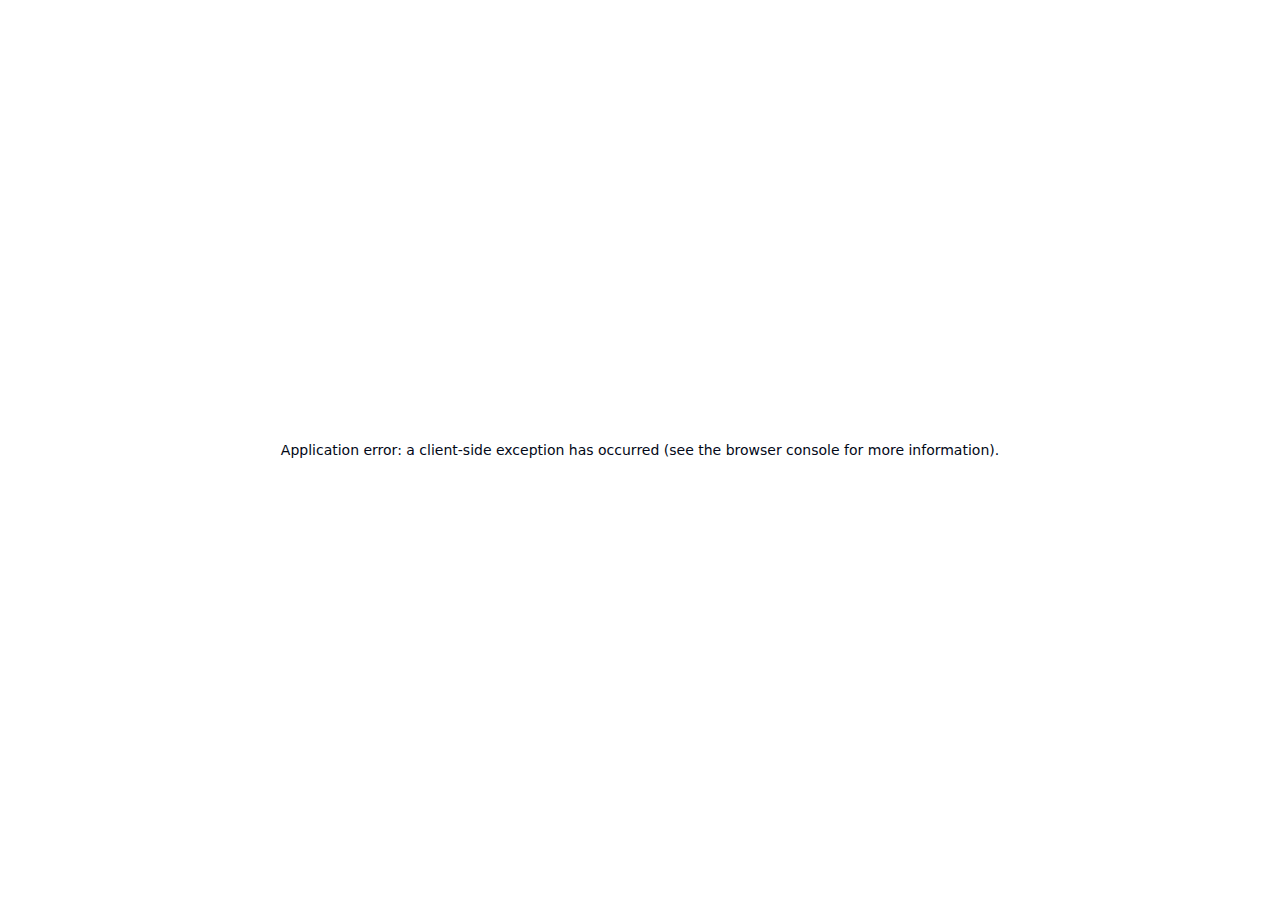
<file: token.html>
<!DOCTYPE html><html lang="en"><head><meta charSet="utf-8"/><meta name="viewport" content="width=1380, initial-scale=1"/><link rel="preload" href="/_next/static/media/a34f9d1faa5f3315-s.p.woff2" as="font" crossorigin="" type="font/woff2"/><link rel="stylesheet" href="/_next/static/css/13a476fe086eb824.css" data-precedence="next"/><link rel="preload" as="script" fetchPriority="low" href="/_next/static/chunks/webpack-5dfe38fbb5439672.js"/><script src="/_next/static/chunks/fd9d1056-77d1034b06970b38.js" async=""></script><script src="/_next/static/chunks/23-77cf9d209c198ffc.js" async=""></script><script src="/_next/static/chunks/main-app-c4cdd3b9b4ffb10d.js" async=""></script><script src="/_next/static/chunks/183-8772770c1b8ac49b.js" async=""></script><script src="/_next/static/chunks/306-77484e8f8f813fe6.js" async=""></script><script src="/_next/static/chunks/app/token/page-d071075770a12384.js" async=""></script><script src="/_next/static/chunks/607-acb31e550c03e0fe.js" async=""></script><script src="/_next/static/chunks/160-ce6eb6a6e2f43eff.js" async=""></script><script src="/_next/static/chunks/app/layout-6cb0ce1843739fb5.js" async=""></script><title>Meme Factory</title><meta name="description" content="Meme Tokens Factory"/><link rel="icon" href="/favicon.ico" type="image/x-icon" sizes="16x16"/><meta name="next-size-adjust"/><script src="/_next/static/chunks/polyfills-78c92fac7aa8fdd8.js" noModule=""></script></head><body class="__className_179fbf"><!--$!--><template data-dgst="BAILOUT_TO_CLIENT_SIDE_RENDERING"></template><!--/$--><div role="region" aria-label="Notifications (F8)" tabindex="-1" style="pointer-events:none"><ol tabindex="-1" class="fixed top-0 z-[100] flex max-h-screen w-full flex-col-reverse p-4 sm:bottom-0 sm:right-0 sm:top-auto sm:flex-col md:max-w-[420px]"></ol></div><script src="/_next/static/chunks/webpack-5dfe38fbb5439672.js" async=""></script><script>(self.__next_f=self.__next_f||[]).push([0]);self.__next_f.push([2,null])</script><script>self.__next_f.push([1,"1:HL[\"/_next/static/media/a34f9d1faa5f3315-s.p.woff2\",\"font\",{\"crossOrigin\":\"\",\"type\":\"font/woff2\"}]\n2:HL[\"/_next/static/css/13a476fe086eb824.css\",\"style\"]\n"])</script><script>self.__next_f.push([1,"3:I[95751,[],\"\"]\n5:I[66513,[],\"ClientPageRoot\"]\n6:I[60205,[\"183\",\"static/chunks/183-8772770c1b8ac49b.js\",\"306\",\"static/chunks/306-77484e8f8f813fe6.js\",\"612\",\"static/chunks/app/token/page-d071075770a12384.js\"],\"default\"]\n7:I[39275,[],\"\"]\n8:I[61343,[],\"\"]\n9:I[15021,[\"183\",\"static/chunks/183-8772770c1b8ac49b.js\",\"607\",\"static/chunks/607-acb31e550c03e0fe.js\",\"160\",\"static/chunks/160-ce6eb6a6e2f43eff.js\",\"185\",\"static/chunks/app/layout-6cb0ce1843739fb5.js\"],\"Providers\"]\na:I[41422,[\"183\",\"static/chunks/183-8772770c1b8ac49b.js\",\"607\",\"static/chunks/607-acb31e550c03e0fe.js\",\"160\",\"static/chunks/160-ce6eb6a6e2f43eff.js\",\"185\",\"static/chunks/app/layout-6cb0ce1843739fb5.js\"],\"Toaster\"]\nc:I[76130,[],\"\"]\nd:[]\n"])</script><script>self.__next_f.push([1,"0:[[[\"$\",\"link\",\"0\",{\"rel\":\"stylesheet\",\"href\":\"/_next/static/css/13a476fe086eb824.css\",\"precedence\":\"next\",\"crossOrigin\":\"$undefined\"}]],[\"$\",\"$L3\",null,{\"buildId\":\"jIkh-qGtOmmjvv5oDBYwr\",\"assetPrefix\":\"\",\"initialCanonicalUrl\":\"/token\",\"initialTree\":[\"\",{\"children\":[\"token\",{\"children\":[\"__PAGE__\",{}]}]},\"$undefined\",\"$undefined\",true],\"initialSeedData\":[\"\",{\"children\":[\"token\",{\"children\":[\"__PAGE__\",{},[[\"$L4\",[\"$\",\"$L5\",null,{\"props\":{\"params\":{},\"searchParams\":{}},\"Component\":\"$6\"}]],null],null]},[\"$\",\"$L7\",null,{\"parallelRouterKey\":\"children\",\"segmentPath\":[\"children\",\"token\",\"children\"],\"error\":\"$undefined\",\"errorStyles\":\"$undefined\",\"errorScripts\":\"$undefined\",\"template\":[\"$\",\"$L8\",null,{}],\"templateStyles\":\"$undefined\",\"templateScripts\":\"$undefined\",\"notFound\":\"$undefined\",\"notFoundStyles\":\"$undefined\",\"styles\":null}],null]},[[\"$\",\"html\",null,{\"lang\":\"en\",\"children\":[\"$\",\"body\",null,{\"className\":\"__className_179fbf\",\"children\":[[\"$\",\"$L9\",null,{\"children\":[\"$\",\"$L7\",null,{\"parallelRouterKey\":\"children\",\"segmentPath\":[\"children\"],\"error\":\"$undefined\",\"errorStyles\":\"$undefined\",\"errorScripts\":\"$undefined\",\"template\":[\"$\",\"$L8\",null,{}],\"templateStyles\":\"$undefined\",\"templateScripts\":\"$undefined\",\"notFound\":[[\"$\",\"title\",null,{\"children\":\"404: This page could not be found.\"}],[\"$\",\"div\",null,{\"style\":{\"fontFamily\":\"system-ui,\\\"Segoe UI\\\",Roboto,Helvetica,Arial,sans-serif,\\\"Apple Color Emoji\\\",\\\"Segoe UI Emoji\\\"\",\"height\":\"100vh\",\"textAlign\":\"center\",\"display\":\"flex\",\"flexDirection\":\"column\",\"alignItems\":\"center\",\"justifyContent\":\"center\"},\"children\":[\"$\",\"div\",null,{\"children\":[[\"$\",\"style\",null,{\"dangerouslySetInnerHTML\":{\"__html\":\"body{color:#000;background:#fff;margin:0}.next-error-h1{border-right:1px solid rgba(0,0,0,.3)}@media (prefers-color-scheme:dark){body{color:#fff;background:#000}.next-error-h1{border-right:1px solid rgba(255,255,255,.3)}}\"}}],[\"$\",\"h1\",null,{\"className\":\"next-error-h1\",\"style\":{\"display\":\"inline-block\",\"margin\":\"0 20px 0 0\",\"padding\":\"0 23px 0 0\",\"fontSize\":24,\"fontWeight\":500,\"verticalAlign\":\"top\",\"lineHeight\":\"49px\"},\"children\":\"404\"}],[\"$\",\"div\",null,{\"style\":{\"display\":\"inline-block\"},\"children\":[\"$\",\"h2\",null,{\"style\":{\"fontSize\":14,\"fontWeight\":400,\"lineHeight\":\"49px\",\"margin\":0},\"children\":\"This page could not be found.\"}]}]]}]}]],\"notFoundStyles\":[],\"styles\":null}]}],[\"$\",\"$La\",null,{}]]}]}],null],null],\"couldBeIntercepted\":false,\"initialHead\":[false,\"$Lb\"],\"globalErrorComponent\":\"$c\",\"missingSlots\":\"$Wd\"}]]\n"])</script><script>self.__next_f.push([1,"b:[[\"$\",\"meta\",\"0\",{\"name\":\"viewport\",\"content\":\"width=1380, initial-scale=1\"}],[\"$\",\"meta\",\"1\",{\"charSet\":\"utf-8\"}],[\"$\",\"title\",\"2\",{\"children\":\"Meme Factory\"}],[\"$\",\"meta\",\"3\",{\"name\":\"description\",\"content\":\"Meme Tokens Factory\"}],[\"$\",\"link\",\"4\",{\"rel\":\"icon\",\"href\":\"/favicon.ico\",\"type\":\"image/x-icon\",\"sizes\":\"16x16\"}],[\"$\",\"meta\",\"5\",{\"name\":\"next-size-adjust\"}]]\n4:null\n"])</script></body></html>
</file>
<file: _next/static/css/13a476fe086eb824.css>
@font-face{font-family:__Inter_179fbf;font-style:normal;font-weight:400;font-display:swap;src:url(/_next/static/media/55c55f0601d81cf3-s.woff2) format("woff2");unicode-range:u+0460-052f,u+1c80-1c8a,u+20b4,u+2de0-2dff,u+a640-a69f,u+fe2e-fe2f}@font-face{font-family:__Inter_179fbf;font-style:normal;font-weight:400;font-display:swap;src:url(/_next/static/media/26a46d62cd723877-s.woff2) format("woff2");unicode-range:u+0301,u+0400-045f,u+0490-0491,u+04b0-04b1,u+2116}@font-face{font-family:__Inter_179fbf;font-style:normal;font-weight:400;font-display:swap;src:url(/_next/static/media/97e0cb1ae144a2a9-s.woff2) format("woff2");unicode-range:u+1f??}@font-face{font-family:__Inter_179fbf;font-style:normal;font-weight:400;font-display:swap;src:url(/_next/static/media/581909926a08bbc8-s.woff2) format("woff2");unicode-range:u+0370-0377,u+037a-037f,u+0384-038a,u+038c,u+038e-03a1,u+03a3-03ff}@font-face{font-family:__Inter_179fbf;font-style:normal;font-weight:400;font-display:swap;src:url(/_next/static/media/df0a9ae256c0569c-s.woff2) format("woff2");unicode-range:u+0102-0103,u+0110-0111,u+0128-0129,u+0168-0169,u+01a0-01a1,u+01af-01b0,u+0300-0301,u+0303-0304,u+0308-0309,u+0323,u+0329,u+1ea0-1ef9,u+20ab}@font-face{font-family:__Inter_179fbf;font-style:normal;font-weight:400;font-display:swap;src:url(/_next/static/media/6d93bde91c0c2823-s.woff2) format("woff2");unicode-range:u+0100-02ba,u+02bd-02c5,u+02c7-02cc,u+02ce-02d7,u+02dd-02ff,u+0304,u+0308,u+0329,u+1d00-1dbf,u+1e00-1e9f,u+1ef2-1eff,u+2020,u+20a0-20ab,u+20ad-20c0,u+2113,u+2c60-2c7f,u+a720-a7ff}@font-face{font-family:__Inter_179fbf;font-style:normal;font-weight:400;font-display:swap;src:url(/_next/static/media/a34f9d1faa5f3315-s.p.woff2) format("woff2");unicode-range:u+00??,u+0131,u+0152-0153,u+02bb-02bc,u+02c6,u+02da,u+02dc,u+0304,u+0308,u+0329,u+2000-206f,u+20ac,u+2122,u+2191,u+2193,u+2212,u+2215,u+feff,u+fffd}@font-face{font-family:__Inter_179fbf;font-style:normal;font-weight:500;font-display:swap;src:url(/_next/static/media/55c55f0601d81cf3-s.woff2) format("woff2");unicode-range:u+0460-052f,u+1c80-1c8a,u+20b4,u+2de0-2dff,u+a640-a69f,u+fe2e-fe2f}@font-face{font-family:__Inter_179fbf;font-style:normal;font-weight:500;font-display:swap;src:url(/_next/static/media/26a46d62cd723877-s.woff2) format("woff2");unicode-range:u+0301,u+0400-045f,u+0490-0491,u+04b0-04b1,u+2116}@font-face{font-family:__Inter_179fbf;font-style:normal;font-weight:500;font-display:swap;src:url(/_next/static/media/97e0cb1ae144a2a9-s.woff2) format("woff2");unicode-range:u+1f??}@font-face{font-family:__Inter_179fbf;font-style:normal;font-weight:500;font-display:swap;src:url(/_next/static/media/581909926a08bbc8-s.woff2) format("woff2");unicode-range:u+0370-0377,u+037a-037f,u+0384-038a,u+038c,u+038e-03a1,u+03a3-03ff}@font-face{font-family:__Inter_179fbf;font-style:normal;font-weight:500;font-display:swap;src:url(/_next/static/media/df0a9ae256c0569c-s.woff2) format("woff2");unicode-range:u+0102-0103,u+0110-0111,u+0128-0129,u+0168-0169,u+01a0-01a1,u+01af-01b0,u+0300-0301,u+0303-0304,u+0308-0309,u+0323,u+0329,u+1ea0-1ef9,u+20ab}@font-face{font-family:__Inter_179fbf;font-style:normal;font-weight:500;font-display:swap;src:url(/_next/static/media/6d93bde91c0c2823-s.woff2) format("woff2");unicode-range:u+0100-02ba,u+02bd-02c5,u+02c7-02cc,u+02ce-02d7,u+02dd-02ff,u+0304,u+0308,u+0329,u+1d00-1dbf,u+1e00-1e9f,u+1ef2-1eff,u+2020,u+20a0-20ab,u+20ad-20c0,u+2113,u+2c60-2c7f,u+a720-a7ff}@font-face{font-family:__Inter_179fbf;font-style:normal;font-weight:500;font-display:swap;src:url(/_next/static/media/a34f9d1faa5f3315-s.p.woff2) format("woff2");unicode-range:u+00??,u+0131,u+0152-0153,u+02bb-02bc,u+02c6,u+02da,u+02dc,u+0304,u+0308,u+0329,u+2000-206f,u+20ac,u+2122,u+2191,u+2193,u+2212,u+2215,u+feff,u+fffd}@font-face{font-family:__Inter_179fbf;font-style:normal;font-weight:600;font-display:swap;src:url(/_next/static/media/55c55f0601d81cf3-s.woff2) format("woff2");unicode-range:u+0460-052f,u+1c80-1c8a,u+20b4,u+2de0-2dff,u+a640-a69f,u+fe2e-fe2f}@font-face{font-family:__Inter_179fbf;font-style:normal;font-weight:600;font-display:swap;src:url(/_next/static/media/26a46d62cd723877-s.woff2) format("woff2");unicode-range:u+0301,u+0400-045f,u+0490-0491,u+04b0-04b1,u+2116}@font-face{font-family:__Inter_179fbf;font-style:normal;font-weight:600;font-display:swap;src:url(/_next/static/media/97e0cb1ae144a2a9-s.woff2) format("woff2");unicode-range:u+1f??}@font-face{font-family:__Inter_179fbf;font-style:normal;font-weight:600;font-display:swap;src:url(/_next/static/media/581909926a08bbc8-s.woff2) format("woff2");unicode-range:u+0370-0377,u+037a-037f,u+0384-038a,u+038c,u+038e-03a1,u+03a3-03ff}@font-face{font-family:__Inter_179fbf;font-style:normal;font-weight:600;font-display:swap;src:url(/_next/static/media/df0a9ae256c0569c-s.woff2) format("woff2");unicode-range:u+0102-0103,u+0110-0111,u+0128-0129,u+0168-0169,u+01a0-01a1,u+01af-01b0,u+0300-0301,u+0303-0304,u+0308-0309,u+0323,u+0329,u+1ea0-1ef9,u+20ab}@font-face{font-family:__Inter_179fbf;font-style:normal;font-weight:600;font-display:swap;src:url(/_next/static/media/6d93bde91c0c2823-s.woff2) format("woff2");unicode-range:u+0100-02ba,u+02bd-02c5,u+02c7-02cc,u+02ce-02d7,u+02dd-02ff,u+0304,u+0308,u+0329,u+1d00-1dbf,u+1e00-1e9f,u+1ef2-1eff,u+2020,u+20a0-20ab,u+20ad-20c0,u+2113,u+2c60-2c7f,u+a720-a7ff}@font-face{font-family:__Inter_179fbf;font-style:normal;font-weight:600;font-display:swap;src:url(/_next/static/media/a34f9d1faa5f3315-s.p.woff2) format("woff2");unicode-range:u+00??,u+0131,u+0152-0153,u+02bb-02bc,u+02c6,u+02da,u+02dc,u+0304,u+0308,u+0329,u+2000-206f,u+20ac,u+2122,u+2191,u+2193,u+2212,u+2215,u+feff,u+fffd}@font-face{font-family:__Inter_179fbf;font-style:normal;font-weight:700;font-display:swap;src:url(/_next/static/media/55c55f0601d81cf3-s.woff2) format("woff2");unicode-range:u+0460-052f,u+1c80-1c8a,u+20b4,u+2de0-2dff,u+a640-a69f,u+fe2e-fe2f}@font-face{font-family:__Inter_179fbf;font-style:normal;font-weight:700;font-display:swap;src:url(/_next/static/media/26a46d62cd723877-s.woff2) format("woff2");unicode-range:u+0301,u+0400-045f,u+0490-0491,u+04b0-04b1,u+2116}@font-face{font-family:__Inter_179fbf;font-style:normal;font-weight:700;font-display:swap;src:url(/_next/static/media/97e0cb1ae144a2a9-s.woff2) format("woff2");unicode-range:u+1f??}@font-face{font-family:__Inter_179fbf;font-style:normal;font-weight:700;font-display:swap;src:url(/_next/static/media/581909926a08bbc8-s.woff2) format("woff2");unicode-range:u+0370-0377,u+037a-037f,u+0384-038a,u+038c,u+038e-03a1,u+03a3-03ff}@font-face{font-family:__Inter_179fbf;font-style:normal;font-weight:700;font-display:swap;src:url(/_next/static/media/df0a9ae256c0569c-s.woff2) format("woff2");unicode-range:u+0102-0103,u+0110-0111,u+0128-0129,u+0168-0169,u+01a0-01a1,u+01af-01b0,u+0300-0301,u+0303-0304,u+0308-0309,u+0323,u+0329,u+1ea0-1ef9,u+20ab}@font-face{font-family:__Inter_179fbf;font-style:normal;font-weight:700;font-display:swap;src:url(/_next/static/media/6d93bde91c0c2823-s.woff2) format("woff2");unicode-range:u+0100-02ba,u+02bd-02c5,u+02c7-02cc,u+02ce-02d7,u+02dd-02ff,u+0304,u+0308,u+0329,u+1d00-1dbf,u+1e00-1e9f,u+1ef2-1eff,u+2020,u+20a0-20ab,u+20ad-20c0,u+2113,u+2c60-2c7f,u+a720-a7ff}@font-face{font-family:__Inter_179fbf;font-style:normal;font-weight:700;font-display:swap;src:url(/_next/static/media/a34f9d1faa5f3315-s.p.woff2) format("woff2");unicode-range:u+00??,u+0131,u+0152-0153,u+02bb-02bc,u+02c6,u+02da,u+02dc,u+0304,u+0308,u+0329,u+2000-206f,u+20ac,u+2122,u+2191,u+2193,u+2212,u+2215,u+feff,u+fffd}@font-face{font-family:__Inter_Fallback_179fbf;src:local("Arial");ascent-override:90.49%;descent-override:22.56%;line-gap-override:0.00%;size-adjust:107.06%}.__className_179fbf{font-family:__Inter_179fbf,__Inter_Fallback_179fbf;font-style:normal}

/*
! tailwindcss v3.4.10 | MIT License | https://tailwindcss.com
*/*,:after,:before{box-sizing:border-box;border:0 solid #e5e7eb}:after,:before{--tw-content:""}:host,html{line-height:1.5;-webkit-text-size-adjust:100%;-moz-tab-size:4;tab-size:4;font-family:ui-sans-serif,system-ui,sans-serif,Apple Color Emoji,Segoe UI Emoji,Segoe UI Symbol,Noto Color Emoji;font-feature-settings:normal;font-variation-settings:normal;-webkit-tap-highlight-color:transparent}body{margin:0;line-height:inherit}hr{height:0;color:inherit;border-top-width:1px}abbr:where([title]){text-decoration:underline dotted}h1,h2,h3,h4,h5,h6{font-size:inherit;font-weight:inherit}a{color:inherit;text-decoration:inherit}b,strong{font-weight:bolder}code,kbd,pre,samp{font-family:ui-monospace,SFMono-Regular,Menlo,Monaco,Consolas,Liberation Mono,Courier New,monospace;font-feature-settings:normal;font-variation-settings:normal;font-size:1em}small{font-size:80%}sub,sup{font-size:75%;line-height:0;position:relative;vertical-align:baseline}sub{bottom:-.25em}sup{top:-.5em}table{text-indent:0;border-color:inherit;border-collapse:collapse}button,input,optgroup,select,textarea{font-family:inherit;font-feature-settings:inherit;font-variation-settings:inherit;font-size:100%;font-weight:inherit;line-height:inherit;letter-spacing:inherit;color:inherit;margin:0;padding:0}button,select{text-transform:none}button,input:where([type=button]),input:where([type=reset]),input:where([type=submit]){-webkit-appearance:button;background-color:transparent;background-image:none}:-moz-focusring{outline:auto}:-moz-ui-invalid{box-shadow:none}progress{vertical-align:baseline}::-webkit-inner-spin-button,::-webkit-outer-spin-button{height:auto}[type=search]{-webkit-appearance:textfield;outline-offset:-2px}::-webkit-search-decoration{-webkit-appearance:none}::-webkit-file-upload-button{-webkit-appearance:button;font:inherit}summary{display:list-item}blockquote,dd,dl,figure,h1,h2,h3,h4,h5,h6,hr,p,pre{margin:0}fieldset{margin:0}fieldset,legend{padding:0}menu,ol,ul{list-style:none;margin:0;padding:0}dialog{padding:0}textarea{resize:vertical}input::placeholder,textarea::placeholder{opacity:1;color:#9ca3af}[role=button],button{cursor:pointer}:disabled{cursor:default}audio,canvas,embed,iframe,img,object,svg,video{display:block;vertical-align:middle}img,video{max-width:100%;height:auto}[hidden]{display:none}:root{--background:0 0% 100%;--foreground:222.2 84% 4.9%;--card:0 0% 100%;--card-foreground:222.2 84% 4.9%;--popover:0 0% 100%;--popover-foreground:222.2 84% 4.9%;--primary:222.2 47.4% 11.2%;--primary-foreground:210 40% 98%;--secondary:210 40% 96.1%;--secondary-foreground:222.2 47.4% 11.2%;--muted:210 40% 96.1%;--muted-foreground:215.4 16.3% 46.9%;--accent:210 40% 96.1%;--accent-foreground:222.2 47.4% 11.2%;--destructive:0 84.2% 60.2%;--destructive-foreground:210 40% 98%;--border:214.3 31.8% 91.4%;--input:214.3 31.8% 91.4%;--ring:222.2 84% 4.9%;--radius:0.5rem}*{border-color:hsl(var(--border))}body{background-color:hsl(var(--background));color:hsl(var(--foreground))}*,:after,:before{--tw-border-spacing-x:0;--tw-border-spacing-y:0;--tw-translate-x:0;--tw-translate-y:0;--tw-rotate:0;--tw-skew-x:0;--tw-skew-y:0;--tw-scale-x:1;--tw-scale-y:1;--tw-pan-x: ;--tw-pan-y: ;--tw-pinch-zoom: ;--tw-scroll-snap-strictness:proximity;--tw-gradient-from-position: ;--tw-gradient-via-position: ;--tw-gradient-to-position: ;--tw-ordinal: ;--tw-slashed-zero: ;--tw-numeric-figure: ;--tw-numeric-spacing: ;--tw-numeric-fraction: ;--tw-ring-inset: ;--tw-ring-offset-width:0px;--tw-ring-offset-color:#fff;--tw-ring-color:rgba(59,130,246,.5);--tw-ring-offset-shadow:0 0 #0000;--tw-ring-shadow:0 0 #0000;--tw-shadow:0 0 #0000;--tw-shadow-colored:0 0 #0000;--tw-blur: ;--tw-brightness: ;--tw-contrast: ;--tw-grayscale: ;--tw-hue-rotate: ;--tw-invert: ;--tw-saturate: ;--tw-sepia: ;--tw-drop-shadow: ;--tw-backdrop-blur: ;--tw-backdrop-brightness: ;--tw-backdrop-contrast: ;--tw-backdrop-grayscale: ;--tw-backdrop-hue-rotate: ;--tw-backdrop-invert: ;--tw-backdrop-opacity: ;--tw-backdrop-saturate: ;--tw-backdrop-sepia: ;--tw-contain-size: ;--tw-contain-layout: ;--tw-contain-paint: ;--tw-contain-style: }::backdrop{--tw-border-spacing-x:0;--tw-border-spacing-y:0;--tw-translate-x:0;--tw-translate-y:0;--tw-rotate:0;--tw-skew-x:0;--tw-skew-y:0;--tw-scale-x:1;--tw-scale-y:1;--tw-pan-x: ;--tw-pan-y: ;--tw-pinch-zoom: ;--tw-scroll-snap-strictness:proximity;--tw-gradient-from-position: ;--tw-gradient-via-position: ;--tw-gradient-to-position: ;--tw-ordinal: ;--tw-slashed-zero: ;--tw-numeric-figure: ;--tw-numeric-spacing: ;--tw-numeric-fraction: ;--tw-ring-inset: ;--tw-ring-offset-width:0px;--tw-ring-offset-color:#fff;--tw-ring-color:rgba(59,130,246,.5);--tw-ring-offset-shadow:0 0 #0000;--tw-ring-shadow:0 0 #0000;--tw-shadow:0 0 #0000;--tw-shadow-colored:0 0 #0000;--tw-blur: ;--tw-brightness: ;--tw-contrast: ;--tw-grayscale: ;--tw-hue-rotate: ;--tw-invert: ;--tw-saturate: ;--tw-sepia: ;--tw-drop-shadow: ;--tw-backdrop-blur: ;--tw-backdrop-brightness: ;--tw-backdrop-contrast: ;--tw-backdrop-grayscale: ;--tw-backdrop-hue-rotate: ;--tw-backdrop-invert: ;--tw-backdrop-opacity: ;--tw-backdrop-saturate: ;--tw-backdrop-sepia: ;--tw-contain-size: ;--tw-contain-layout: ;--tw-contain-paint: ;--tw-contain-style: }.pointer-events-auto{pointer-events:auto}.fixed{position:fixed}.absolute{position:absolute}.relative{position:relative}.bottom-\[8px\]{bottom:8px}.left-2{left:.5rem}.left-\[14px\]{left:14px}.left-\[8px\]{left:8px}.right-2{right:.5rem}.right-\[8px\]{right:8px}.top-0{top:0}.top-1\/2{top:50%}.top-2{top:.5rem}.top-\[8px\]{top:8px}.z-50{z-index:50}.z-\[100\]{z-index:100}.col-span-1{grid-column:span 1/span 1}.col-span-2{grid-column:span 2/span 2}.-mx-1{margin-left:-.25rem;margin-right:-.25rem}.mx-auto{margin-left:auto;margin-right:auto}.my-1{margin-top:.25rem;margin-bottom:.25rem}.my-4{margin-top:1rem;margin-bottom:1rem}.my-\[24px\]{margin-top:24px;margin-bottom:24px}.mb-10{margin-bottom:2.5rem}.mb-2{margin-bottom:.5rem}.mb-4{margin-bottom:1rem}.mb-8{margin-bottom:2rem}.mb-\[12px\]{margin-bottom:12px}.mb-\[24px\]{margin-bottom:24px}.ml-2{margin-left:.5rem}.ml-\[12px\]{margin-left:12px}.ml-\[16px\]{margin-left:16px}.ml-\[36px\]{margin-left:36px}.ml-\[4px\]{margin-left:4px}.ml-\[8px\]{margin-left:8px}.ml-auto{margin-left:auto}.mr-\[4px\]{margin-right:4px}.mt-10{margin-top:2.5rem}.mt-4{margin-top:1rem}.mt-8{margin-top:2rem}.mt-\[128px\]{margin-top:128px}.mt-\[16px\]{margin-top:16px}.mt-\[24px\]{margin-top:24px}.mt-\[32px\]{margin-top:32px}.mt-\[37px\]{margin-top:37px}.mt-\[4px\]{margin-top:4px}.mt-\[6px\]{margin-top:6px}.mt-\[80px\]{margin-top:80px}.mt-\[8px\]{margin-top:8px}.mt-\[96px\]{margin-top:96px}.block{display:block}.inline{display:inline}.flex{display:flex}.inline-flex{display:inline-flex}.table{display:table}.grid{display:grid}.hidden{display:none}.aspect-square{aspect-ratio:1/1}.h-10{height:2.5rem}.h-11{height:2.75rem}.h-2\.5{height:.625rem}.h-3\.5{height:.875rem}.h-4{height:1rem}.h-8{height:2rem}.h-9{height:2.25rem}.h-\[16px\]{height:16px}.h-\[1px\]{height:1px}.h-\[200px\]{height:200px}.h-\[24px\]{height:24px}.h-\[311px\]{height:311px}.h-\[32px\]{height:32px}.h-\[40px\]{height:40px}.h-\[42px\]{height:42px}.h-\[48px\]{height:48px}.h-\[606px\]{height:606px}.h-\[72px\]{height:72px}.h-\[var\(--radix-select-trigger-height\)\]{height:var(--radix-select-trigger-height)}.h-full{height:100%}.h-px{height:1px}.max-h-96{max-height:24rem}.max-h-screen{max-height:100vh}.min-h-\[76px\]{min-height:76px}.min-h-\[80px\]{min-height:80px}.w-10{width:2.5rem}.w-2\.5{width:.625rem}.w-3\.5{width:.875rem}.w-4{width:1rem}.w-\[112px\]{width:112px}.w-\[16px\]{width:16px}.w-\[191px\]{width:191px}.w-\[204px\]{width:204px}.w-\[24px\]{width:24px}.w-\[290px\]{width:290px}.w-\[354px\]{width:354px}.w-\[400px\]{width:400px}.w-\[40px\]{width:40px}.w-\[61\%\]{width:61%}.w-\[62px\]{width:62px}.w-\[632px\]{width:632px}.w-\[70\%\]{width:70%}.w-\[74\%\]{width:74%}.w-\[92px\]{width:92px}.w-full{width:100%}.min-w-\[240px\]{min-width:240px}.min-w-\[26\%\]{min-width:26%}.min-w-\[8rem\]{min-width:8rem}.min-w-\[var\(--radix-select-trigger-width\)\]{min-width:var(--radix-select-trigger-width)}.max-w-2xl{max-width:42rem}.max-w-\[268px\]{max-width:268px}.max-w-\[400px\]{max-width:400px}.max-w-\[500px\]{max-width:500px}.max-w-\[564px\]{max-width:564px}.max-w-\[830px\]{max-width:830px}.flex-1{flex:1 1 0%}.shrink-0{flex-shrink:0}.caption-bottom{caption-side:bottom}.-translate-y-1\/2{--tw-translate-y:-50%}.-translate-y-1\/2,.transform{transform:translate(var(--tw-translate-x),var(--tw-translate-y)) rotate(var(--tw-rotate)) skewX(var(--tw-skew-x)) skewY(var(--tw-skew-y)) scaleX(var(--tw-scale-x)) scaleY(var(--tw-scale-y))}@keyframes pulse{50%{opacity:.5}}.animate-pulse{animation:pulse 2s cubic-bezier(.4,0,.6,1) infinite}.cursor-default{cursor:default}.cursor-pointer{cursor:pointer}.select-none{user-select:none}.resize-none{resize:none}.appearance-none{appearance:none}.grid-cols-2{grid-template-columns:repeat(2,minmax(0,1fr))}.grid-cols-6{grid-template-columns:repeat(6,minmax(0,1fr))}.flex-row{flex-direction:row}.flex-col{flex-direction:column}.flex-col-reverse{flex-direction:column-reverse}.place-items-center{place-items:center}.items-start{align-items:flex-start}.items-end{align-items:flex-end}.items-center{align-items:center}.justify-start{justify-content:flex-start}.justify-center{justify-content:center}.justify-between{justify-content:space-between}.gap-1{gap:.25rem}.gap-2{gap:.5rem}.gap-4{gap:1rem}.gap-\[10px\]{gap:10px}.gap-\[12px\]{gap:12px}.gap-\[16px\]{gap:16px}.gap-\[24px\]{gap:24px}.gap-\[32px\]{gap:32px}.gap-\[40px\]{gap:40px}.gap-\[48px\]{gap:48px}.gap-\[8px\]{gap:8px}.space-x-2>:not([hidden])~:not([hidden]){--tw-space-x-reverse:0;margin-right:calc(.5rem * var(--tw-space-x-reverse));margin-left:calc(.5rem * calc(1 - var(--tw-space-x-reverse)))}.space-x-4>:not([hidden])~:not([hidden]){--tw-space-x-reverse:0;margin-right:calc(1rem * var(--tw-space-x-reverse));margin-left:calc(1rem * calc(1 - var(--tw-space-x-reverse)))}.space-x-\[64px\]>:not([hidden])~:not([hidden]){--tw-space-x-reverse:0;margin-right:calc(64px * var(--tw-space-x-reverse));margin-left:calc(64px * calc(1 - var(--tw-space-x-reverse)))}.space-y-4>:not([hidden])~:not([hidden]){--tw-space-y-reverse:0;margin-top:calc(1rem * calc(1 - var(--tw-space-y-reverse)));margin-bottom:calc(1rem * var(--tw-space-y-reverse))}.overflow-auto{overflow:auto}.overflow-hidden{overflow:hidden}.whitespace-nowrap{white-space:nowrap}.rounded-\[4px\]{border-radius:4px}.rounded-\[6px\]{border-radius:6px}.rounded-\[7\.5px\]{border-radius:7.5px}.rounded-\[8px\]{border-radius:8px}.rounded-full{border-radius:9999px}.rounded-lg{border-radius:var(--radius)}.rounded-md{border-radius:calc(var(--radius) - 2px)}.rounded-sm{border-radius:calc(var(--radius) - 4px)}.border{border-width:1px}.border-b{border-bottom-width:1px}.border-t{border-top-width:1px}.border-none{border-style:none}.border-\[\#CBD5E1\]{--tw-border-opacity:1;border-color:rgb(203 213 225/var(--tw-border-opacity))}.border-c_orange500{--tw-border-opacity:1;border-color:rgb(249 115 22/var(--tw-border-opacity))}.border-c_sky600{--tw-border-opacity:1;border-color:rgb(2 132 199/var(--tw-border-opacity))}.border-destructive{border-color:hsl(var(--destructive))}.border-input{border-color:hsl(var(--input))}.border-primary{border-color:hsl(var(--primary))}.border-transparent{border-color:transparent}.bg-\[\#BAE6FD\]{--tw-bg-opacity:1;background-color:rgb(186 230 253/var(--tw-bg-opacity))}.bg-\[\#CBD5E1\]{--tw-bg-opacity:1;background-color:rgb(203 213 225/var(--tw-bg-opacity))}.bg-\[\#E2E8F0\]{--tw-bg-opacity:1;background-color:rgb(226 232 240/var(--tw-bg-opacity))}.bg-\[\#F1F5F9\]{--tw-bg-opacity:1;background-color:rgb(241 245 249/var(--tw-bg-opacity))}.bg-\[\#FFFBEB\]{--tw-bg-opacity:1;background-color:rgb(255 251 235/var(--tw-bg-opacity))}.bg-background{background-color:hsl(var(--background))}.bg-black{--tw-bg-opacity:1;background-color:rgb(0 0 0/var(--tw-bg-opacity))}.bg-c_blue500{--tw-bg-opacity:1;background-color:rgb(59 130 246/var(--tw-bg-opacity))}.bg-c_orange500{--tw-bg-opacity:1;background-color:rgb(249 115 22/var(--tw-bg-opacity))}.bg-c_slate900{--tw-bg-opacity:1;background-color:rgb(15 23 42/var(--tw-bg-opacity))}.bg-card{background-color:hsl(var(--card))}.bg-destructive{background-color:hsl(var(--destructive))}.bg-gray-200{--tw-bg-opacity:1;background-color:rgb(229 231 235/var(--tw-bg-opacity))}.bg-muted{background-color:hsl(var(--muted))}.bg-muted\/50{background-color:hsl(var(--muted)/.5)}.bg-popover{background-color:hsl(var(--popover))}.bg-primary{background-color:hsl(var(--primary))}.bg-secondary{background-color:hsl(var(--secondary))}.bg-transparent{background-color:transparent}.bg-white{--tw-bg-opacity:1;background-color:rgb(255 255 255/var(--tw-bg-opacity))}.fill-black{fill:#000}.fill-current{fill:currentColor}.object-cover{object-fit:cover}.p-0{padding:0}.p-1{padding:.25rem}.p-4{padding:1rem}.p-5{padding:1.25rem}.p-6{padding:1.5rem}.p-\[5px\]{padding:5px}.p-\[6px\]{padding:6px}.px-2\.5{padding-left:.625rem;padding-right:.625rem}.px-3{padding-left:.75rem;padding-right:.75rem}.px-4{padding-left:1rem;padding-right:1rem}.px-5{padding-left:1.25rem;padding-right:1.25rem}.px-6{padding-left:1.5rem;padding-right:1.5rem}.px-8{padding-left:2rem;padding-right:2rem}.px-\[12px\]{padding-left:12px;padding-right:12px}.px-\[13px\]{padding-left:13px;padding-right:13px}.px-\[15px\]{padding-left:15px;padding-right:15px}.px-\[16px\]{padding-left:16px;padding-right:16px}.px-\[32px\]{padding-left:32px;padding-right:32px}.px-\[57px\]{padding-left:57px;padding-right:57px}.px-\[8px\]{padding-left:8px;padding-right:8px}.py-1{padding-top:.25rem;padding-bottom:.25rem}.py-1\.5{padding-top:.375rem;padding-bottom:.375rem}.py-10{padding-top:2.5rem;padding-bottom:2.5rem}.py-16{padding-top:4rem;padding-bottom:4rem}.py-2{padding-top:.5rem;padding-bottom:.5rem}.py-\[10px\]{padding-top:10px;padding-bottom:10px}.py-\[20px\]{padding-top:20px;padding-bottom:20px}.py-\[32px\]{padding-top:32px;padding-bottom:32px}.py-\[48px\]{padding-top:48px;padding-bottom:48px}.py-\[6px\]{padding-top:6px;padding-bottom:6px}.py-\[80px\]{padding-top:80px;padding-bottom:80px}.py-\[8px\]{padding-top:8px;padding-bottom:8px}.pb-4{padding-bottom:1rem}.pb-\[40px\]{padding-bottom:40px}.pl-8{padding-left:2rem}.pl-\[12px\]{padding-left:12px}.pl-\[44px\]{padding-left:44px}.pl-\[8px\]{padding-left:8px}.pr-2{padding-right:.5rem}.pr-8{padding-right:2rem}.pr-\[65px\]{padding-right:65px}.pr-\[8px\]{padding-right:8px}.pt-0{padding-top:0}.pt-10{padding-top:2.5rem}.pt-\[20\%\]{padding-top:20%}.pt-\[24px\]{padding-top:24px}.pt-\[80px\]{padding-top:80px}.pt-\[8px\]{padding-top:8px}.text-left{text-align:left}.text-center{text-align:center}.text-right{text-align:right}.align-middle{vertical-align:middle}.font-mono{font-family:ui-monospace,SFMono-Regular,Menlo,Monaco,Consolas,Liberation Mono,Courier New,monospace}.text-2xl{font-size:1.5rem;line-height:2rem}.text-\[14px\]{font-size:14px}.text-\[15px\]{font-size:15px}.text-\[16px\]{font-size:16px}.text-\[20px\]{font-size:20px}.text-\[24px\]{font-size:24px}.text-\[30px\]{font-size:30px}.text-\[48px\]{font-size:48px}.text-\[56px\]{font-size:56px}.text-base{font-size:1rem;line-height:1.5rem}.text-sm{font-size:.875rem;line-height:1.25rem}.text-xl{font-size:1.25rem;line-height:1.75rem}.text-xs{font-size:.75rem;line-height:1rem}.font-bold{font-weight:700}.font-medium{font-weight:500}.font-normal{font-weight:400}.font-semibold{font-weight:600}.uppercase{text-transform:uppercase}.capitalize{text-transform:capitalize}.leading-\[24px\]{line-height:24px}.leading-\[64px\]{line-height:64px}.leading-none{line-height:1}.tracking-\[-0\.005em\]{letter-spacing:-.005em}.tracking-\[-0\.012em\]{letter-spacing:-.012em}.tracking-\[-0\.25\]{letter-spacing:-.25}.tracking-\[-0\.25px\]{letter-spacing:-.25px}.tracking-\[-0\.6\%\]{letter-spacing:-.6%}.tracking-\[-0\.75\%\]{letter-spacing:-.75%}.tracking-tight{letter-spacing:-.025em}.text-\[\#22C55E\]{--tw-text-opacity:1;color:rgb(34 197 94/var(--tw-text-opacity))}.text-\[\#334155\]{--tw-text-opacity:1;color:rgb(51 65 85/var(--tw-text-opacity))}.text-black{--tw-text-opacity:1;color:rgb(0 0 0/var(--tw-text-opacity))}.text-c_orange500{--tw-text-opacity:1;color:rgb(249 115 22/var(--tw-text-opacity))}.text-c_sky500{--tw-text-opacity:1;color:rgb(14 165 233/var(--tw-text-opacity))}.text-c_sky600{--tw-text-opacity:1;color:rgb(2 132 199/var(--tw-text-opacity))}.text-c_slate500{--tw-text-opacity:1;color:rgb(100 116 139/var(--tw-text-opacity))}.text-c_slate900{--tw-text-opacity:1;color:rgb(15 23 42/var(--tw-text-opacity))}.text-card-foreground{color:hsl(var(--card-foreground))}.text-current{color:currentColor}.text-destructive{color:hsl(var(--destructive))}.text-destructive-foreground{color:hsl(var(--destructive-foreground))}.text-foreground{color:hsl(var(--foreground))}.text-foreground\/50{color:hsl(var(--foreground)/.5)}.text-gray-500{--tw-text-opacity:1;color:rgb(107 114 128/var(--tw-text-opacity))}.text-green-500{--tw-text-opacity:1;color:rgb(34 197 94/var(--tw-text-opacity))}.text-muted-foreground{color:hsl(var(--muted-foreground))}.text-popover-foreground{color:hsl(var(--popover-foreground))}.text-primary{color:hsl(var(--primary))}.text-primary-foreground{color:hsl(var(--primary-foreground))}.text-red-500{--tw-text-opacity:1;color:rgb(239 68 68/var(--tw-text-opacity))}.text-secondary{color:hsl(var(--secondary))}.text-secondary-foreground{color:hsl(var(--secondary-foreground))}.text-white{--tw-text-opacity:1;color:rgb(255 255 255/var(--tw-text-opacity))}.underline{text-decoration-line:underline}.underline-offset-2{text-underline-offset:2px}.underline-offset-4{text-underline-offset:4px}.opacity-0{opacity:0}.opacity-40{opacity:.4}.opacity-50{opacity:.5}.opacity-90{opacity:.9}.shadow-\[hsl\(206_22\%_7\%_\/_35\%\)_0px_10px_38px_-10px\2c _hsl\(206_22\%_7\%_\/_20\%\)_0px_10px_20px_-15px\]{--tw-shadow:rgba(14,18,22,.35) 0px 10px 38px -10px,rgba(14,18,22,.2) 0px 10px 20px -15px;--tw-shadow-colored:0px 10px 38px -10px var(--tw-shadow-color),0px 10px 20px -15px var(--tw-shadow-color);box-shadow:var(--tw-ring-offset-shadow,0 0 #0000),var(--tw-ring-shadow,0 0 #0000),var(--tw-shadow)}.shadow-lg{--tw-shadow:0 10px 15px -3px rgba(0,0,0,.1),0 4px 6px -4px rgba(0,0,0,.1);--tw-shadow-colored:0 10px 15px -3px var(--tw-shadow-color),0 4px 6px -4px var(--tw-shadow-color)}.shadow-lg,.shadow-md{box-shadow:var(--tw-ring-offset-shadow,0 0 #0000),var(--tw-ring-shadow,0 0 #0000),var(--tw-shadow)}.shadow-md{--tw-shadow:0 4px 6px -1px rgba(0,0,0,.1),0 2px 4px -2px rgba(0,0,0,.1);--tw-shadow-colored:0 4px 6px -1px var(--tw-shadow-color),0 2px 4px -2px var(--tw-shadow-color)}.shadow-none{--tw-shadow:0 0 #0000;--tw-shadow-colored:0 0 #0000}.shadow-none,.shadow-sm{box-shadow:var(--tw-ring-offset-shadow,0 0 #0000),var(--tw-ring-shadow,0 0 #0000),var(--tw-shadow)}.shadow-sm{--tw-shadow:0 1px 2px 0 rgba(0,0,0,.05);--tw-shadow-colored:0 1px 2px 0 var(--tw-shadow-color)}.outline-none{outline:2px solid transparent;outline-offset:2px}.outline{outline-style:solid}.ring-offset-background{--tw-ring-offset-color:hsl(var(--background))}.filter{filter:var(--tw-blur) var(--tw-brightness) var(--tw-contrast) var(--tw-grayscale) var(--tw-hue-rotate) var(--tw-invert) var(--tw-saturate) var(--tw-sepia) var(--tw-drop-shadow)}.transition-all{transition-property:all;transition-timing-function:cubic-bezier(.4,0,.2,1);transition-duration:.15s}.transition-colors{transition-property:color,background-color,border-color,text-decoration-color,fill,stroke;transition-timing-function:cubic-bezier(.4,0,.2,1);transition-duration:.15s}.transition-opacity{transition-property:opacity;transition-timing-function:cubic-bezier(.4,0,.2,1);transition-duration:.15s}.duration-300{transition-duration:.3s}.will-change-\[transform\2c opacity\]{will-change:transform,opacity}@keyframes enter{0%{opacity:var(--tw-enter-opacity,1);transform:translate3d(var(--tw-enter-translate-x,0),var(--tw-enter-translate-y,0),0) scale3d(var(--tw-enter-scale,1),var(--tw-enter-scale,1),var(--tw-enter-scale,1)) rotate(var(--tw-enter-rotate,0))}}@keyframes exit{to{opacity:var(--tw-exit-opacity,1);transform:translate3d(var(--tw-exit-translate-x,0),var(--tw-exit-translate-y,0),0) scale3d(var(--tw-exit-scale,1),var(--tw-exit-scale,1),var(--tw-exit-scale,1)) rotate(var(--tw-exit-rotate,0))}}.duration-300{animation-duration:.3s}.t_h3{font-size:24px;line-height:32px;letter-spacing:-.006em}.t_h3,.t_h4{font-weight:600}.t_h4{font-size:20px;line-height:28px;letter-spacing:-.005em}.t_small{font-weight:500;font-size:14px;line-height:14px}.t_subtle{line-height:20px}.t_body,.t_subtle{font-weight:400;font-size:14px}.t_body{line-height:24px}.t_p-ui{font-weight:400}.t_body-bold,.t_p-ui{font-size:16px;line-height:24px}.t_body-bold{font-weight:700}.t_detail{font-weight:500;font-size:12px;line-height:20px}.file\:border-0::file-selector-button{border-width:0}.file\:bg-transparent::file-selector-button{background-color:transparent}.file\:text-sm::file-selector-button{font-size:.875rem;line-height:1.25rem}.file\:font-medium::file-selector-button{font-weight:500}.placeholder\:text-\[16px\]::placeholder{font-size:16px}.placeholder\:text-\[\#94A3B8\]::placeholder{--tw-text-opacity:1;color:rgb(148 163 184/var(--tw-text-opacity))}.placeholder\:text-muted-foreground::placeholder{color:hsl(var(--muted-foreground))}.after\:absolute:after{content:var(--tw-content);position:absolute}.after\:left-1\/2:after{content:var(--tw-content);left:50%}.after\:top-1\/2:after{content:var(--tw-content);top:50%}.after\:h-2:after{content:var(--tw-content);height:.5rem}.after\:w-2:after{content:var(--tw-content);width:.5rem}.after\:-translate-x-1\/2:after{--tw-translate-x:-50%}.after\:-translate-x-1\/2:after,.after\:-translate-y-1\/2:after{content:var(--tw-content);transform:translate(var(--tw-translate-x),var(--tw-translate-y)) rotate(var(--tw-rotate)) skewX(var(--tw-skew-x)) skewY(var(--tw-skew-y)) scaleX(var(--tw-scale-x)) scaleY(var(--tw-scale-y))}.after\:-translate-y-1\/2:after{--tw-translate-y:-50%}.after\:rounded-full:after{content:var(--tw-content);border-radius:9999px}.after\:bg-white:after{content:var(--tw-content);--tw-bg-opacity:1;background-color:rgb(255 255 255/var(--tw-bg-opacity))}.after\:opacity-0:after{content:var(--tw-content);opacity:0}.after\:content-\[\'\'\]:after{--tw-content:"";content:var(--tw-content)}.checked\:border-transparent:checked{border-color:transparent}.checked\:bg-primary:checked{background-color:hsl(var(--primary))}.checked\:after\:opacity-100:checked:after{content:var(--tw-content);opacity:1}.hover\:border-c_orange500:hover{--tw-border-opacity:1;border-color:rgb(249 115 22/var(--tw-border-opacity))}.hover\:border-c_slate900:hover{--tw-border-opacity:1;border-color:rgb(15 23 42/var(--tw-border-opacity))}.hover\:border-white:hover{--tw-border-opacity:1;border-color:rgb(255 255 255/var(--tw-border-opacity))}.hover\:bg-accent:hover{background-color:hsl(var(--accent))}.hover\:bg-c_orange500:hover{--tw-bg-opacity:1;background-color:rgb(249 115 22/var(--tw-bg-opacity))}.hover\:bg-destructive\/90:hover{background-color:hsl(var(--destructive)/.9)}.hover\:bg-muted:hover{background-color:hsl(var(--muted))}.hover\:bg-primary\/90:hover{background-color:hsl(var(--primary)/.9)}.hover\:bg-secondary:hover{background-color:hsl(var(--secondary))}.hover\:bg-secondary\/80:hover{background-color:hsl(var(--secondary)/.8)}.hover\:bg-transparent:hover{background-color:transparent}.hover\:font-bold:hover{font-weight:700}.hover\:text-accent-foreground:hover{color:hsl(var(--accent-foreground))}.hover\:text-c_orange500:hover{--tw-text-opacity:1;color:rgb(249 115 22/var(--tw-text-opacity))}.hover\:text-c_slate900:hover{--tw-text-opacity:1;color:rgb(15 23 42/var(--tw-text-opacity))}.hover\:text-foreground:hover{color:hsl(var(--foreground))}.hover\:text-muted-foreground:hover{color:hsl(var(--muted-foreground))}.hover\:text-white:hover{--tw-text-opacity:1;color:rgb(255 255 255/var(--tw-text-opacity))}.hover\:underline:hover{text-decoration-line:underline}.focus\:bg-accent:focus{background-color:hsl(var(--accent))}.focus\:text-accent-foreground:focus{color:hsl(var(--accent-foreground))}.focus\:opacity-100:focus{opacity:1}.focus\:outline-none:focus{outline:2px solid transparent;outline-offset:2px}.focus\:ring-0:focus{--tw-ring-offset-shadow:var(--tw-ring-inset) 0 0 0 var(--tw-ring-offset-width) var(--tw-ring-offset-color);--tw-ring-shadow:var(--tw-ring-inset) 0 0 0 calc(0px + var(--tw-ring-offset-width)) var(--tw-ring-color)}.focus\:ring-0:focus,.focus\:ring-2:focus{box-shadow:var(--tw-ring-offset-shadow),var(--tw-ring-shadow),var(--tw-shadow,0 0 #0000)}.focus\:ring-2:focus{--tw-ring-offset-shadow:var(--tw-ring-inset) 0 0 0 var(--tw-ring-offset-width) var(--tw-ring-offset-color);--tw-ring-shadow:var(--tw-ring-inset) 0 0 0 calc(2px + var(--tw-ring-offset-width)) var(--tw-ring-color)}.focus\:ring-ring:focus{--tw-ring-color:hsl(var(--ring))}.focus\:ring-offset-0:focus{--tw-ring-offset-width:0px}.focus\:ring-offset-2:focus{--tw-ring-offset-width:2px}.focus-visible\:outline-none:focus-visible{outline:2px solid transparent;outline-offset:2px}.focus-visible\:ring-0:focus-visible{--tw-ring-offset-shadow:var(--tw-ring-inset) 0 0 0 var(--tw-ring-offset-width) var(--tw-ring-offset-color);--tw-ring-shadow:var(--tw-ring-inset) 0 0 0 calc(0px + var(--tw-ring-offset-width)) var(--tw-ring-color);box-shadow:var(--tw-ring-offset-shadow),var(--tw-ring-shadow),var(--tw-shadow,0 0 #0000)}.focus-visible\:ring-1:focus-visible{--tw-ring-offset-shadow:var(--tw-ring-inset) 0 0 0 var(--tw-ring-offset-width) var(--tw-ring-offset-color);--tw-ring-shadow:var(--tw-ring-inset) 0 0 0 calc(1px + var(--tw-ring-offset-width)) var(--tw-ring-color);box-shadow:var(--tw-ring-offset-shadow),var(--tw-ring-shadow),var(--tw-shadow,0 0 #0000)}.focus-visible\:ring-2:focus-visible{--tw-ring-offset-shadow:var(--tw-ring-inset) 0 0 0 var(--tw-ring-offset-width) var(--tw-ring-offset-color);--tw-ring-shadow:var(--tw-ring-inset) 0 0 0 calc(2px + var(--tw-ring-offset-width)) var(--tw-ring-color);box-shadow:var(--tw-ring-offset-shadow),var(--tw-ring-shadow),var(--tw-shadow,0 0 #0000)}.focus-visible\:ring-ring:focus-visible{--tw-ring-color:hsl(var(--ring))}.focus-visible\:ring-offset-0:focus-visible{--tw-ring-offset-width:0px}.focus-visible\:ring-offset-2:focus-visible{--tw-ring-offset-width:2px}.disabled\:pointer-events-none:disabled{pointer-events:none}.disabled\:cursor-not-allowed:disabled{cursor:not-allowed}.disabled\:opacity-50:disabled{opacity:.5}.group:hover .group-hover\:opacity-100{opacity:1}.group.destructive .group-\[\.destructive\]\:border-muted\/40{border-color:hsl(var(--muted)/.4)}.group.destructive .group-\[\.destructive\]\:text-red-300{--tw-text-opacity:1;color:rgb(252 165 165/var(--tw-text-opacity))}.group.destructive .group-\[\.destructive\]\:hover\:border-destructive\/30:hover{border-color:hsl(var(--destructive)/.3)}.group.destructive .group-\[\.destructive\]\:hover\:bg-destructive:hover{background-color:hsl(var(--destructive))}.group.destructive .group-\[\.destructive\]\:hover\:text-destructive-foreground:hover{color:hsl(var(--destructive-foreground))}.group.destructive .group-\[\.destructive\]\:hover\:text-red-50:hover{--tw-text-opacity:1;color:rgb(254 242 242/var(--tw-text-opacity))}.group.destructive .group-\[\.destructive\]\:focus\:ring-destructive:focus{--tw-ring-color:hsl(var(--destructive))}.group.destructive .group-\[\.destructive\]\:focus\:ring-red-400:focus{--tw-ring-opacity:1;--tw-ring-color:rgb(248 113 113/var(--tw-ring-opacity))}.group.destructive .group-\[\.destructive\]\:focus\:ring-offset-red-600:focus{--tw-ring-offset-color:#dc2626}.peer:disabled~.peer-disabled\:cursor-not-allowed{cursor:not-allowed}.peer:disabled~.peer-disabled\:opacity-70{opacity:.7}.data-\[disabled\]\:pointer-events-none[data-disabled]{pointer-events:none}.data-\[side\=bottom\]\:translate-y-1[data-side=bottom]{--tw-translate-y:0.25rem}.data-\[side\=bottom\]\:translate-y-1[data-side=bottom],.data-\[side\=left\]\:-translate-x-1[data-side=left]{transform:translate(var(--tw-translate-x),var(--tw-translate-y)) rotate(var(--tw-rotate)) skewX(var(--tw-skew-x)) skewY(var(--tw-skew-y)) scaleX(var(--tw-scale-x)) scaleY(var(--tw-scale-y))}.data-\[side\=left\]\:-translate-x-1[data-side=left]{--tw-translate-x:-0.25rem}.data-\[side\=right\]\:translate-x-1[data-side=right]{--tw-translate-x:0.25rem}.data-\[side\=right\]\:translate-x-1[data-side=right],.data-\[side\=top\]\:-translate-y-1[data-side=top]{transform:translate(var(--tw-translate-x),var(--tw-translate-y)) rotate(var(--tw-rotate)) skewX(var(--tw-skew-x)) skewY(var(--tw-skew-y)) scaleX(var(--tw-scale-x)) scaleY(var(--tw-scale-y))}.data-\[side\=top\]\:-translate-y-1[data-side=top]{--tw-translate-y:-0.25rem}.data-\[swipe\=cancel\]\:translate-x-0[data-swipe=cancel]{--tw-translate-x:0px}.data-\[swipe\=cancel\]\:translate-x-0[data-swipe=cancel],.data-\[swipe\=end\]\:translate-x-\[var\(--radix-toast-swipe-end-x\)\][data-swipe=end]{transform:translate(var(--tw-translate-x),var(--tw-translate-y)) rotate(var(--tw-rotate)) skewX(var(--tw-skew-x)) skewY(var(--tw-skew-y)) scaleX(var(--tw-scale-x)) scaleY(var(--tw-scale-y))}.data-\[swipe\=end\]\:translate-x-\[var\(--radix-toast-swipe-end-x\)\][data-swipe=end]{--tw-translate-x:var(--radix-toast-swipe-end-x)}.data-\[swipe\=move\]\:translate-x-\[var\(--radix-toast-swipe-move-x\)\][data-swipe=move]{--tw-translate-x:var(--radix-toast-swipe-move-x);transform:translate(var(--tw-translate-x),var(--tw-translate-y)) rotate(var(--tw-rotate)) skewX(var(--tw-skew-x)) skewY(var(--tw-skew-y)) scaleX(var(--tw-scale-x)) scaleY(var(--tw-scale-y))}.data-\[state\=active\]\:bg-background[data-state=active]{background-color:hsl(var(--background))}.data-\[state\=active\]\:bg-c_orange500[data-state=active]{--tw-bg-opacity:1;background-color:rgb(249 115 22/var(--tw-bg-opacity))}.data-\[state\=on\]\:bg-accent[data-state=on]{background-color:hsl(var(--accent))}.data-\[state\=active\]\:text-foreground[data-state=active]{color:hsl(var(--foreground))}.data-\[state\=active\]\:text-white[data-state=active]{--tw-text-opacity:1;color:rgb(255 255 255/var(--tw-text-opacity))}.data-\[state\=on\]\:text-accent-foreground[data-state=on]{color:hsl(var(--accent-foreground))}.data-\[disabled\]\:opacity-50[data-disabled]{opacity:.5}.data-\[state\=active\]\:shadow-none[data-state=active]{--tw-shadow:0 0 #0000;--tw-shadow-colored:0 0 #0000;box-shadow:var(--tw-ring-offset-shadow,0 0 #0000),var(--tw-ring-shadow,0 0 #0000),var(--tw-shadow)}.data-\[state\=active\]\:shadow-sm[data-state=active]{--tw-shadow:0 1px 2px 0 rgba(0,0,0,.05);--tw-shadow-colored:0 1px 2px 0 var(--tw-shadow-color);box-shadow:var(--tw-ring-offset-shadow,0 0 #0000),var(--tw-ring-shadow,0 0 #0000),var(--tw-shadow)}.data-\[swipe\=move\]\:transition-none[data-swipe=move]{transition-property:none}.data-\[state\=open\]\:animate-in[data-state=open]{animation-name:enter;animation-duration:.15s;--tw-enter-opacity:initial;--tw-enter-scale:initial;--tw-enter-rotate:initial;--tw-enter-translate-x:initial;--tw-enter-translate-y:initial}.data-\[state\=closed\]\:animate-out[data-state=closed],.data-\[swipe\=end\]\:animate-out[data-swipe=end]{animation-name:exit;animation-duration:.15s;--tw-exit-opacity:initial;--tw-exit-scale:initial;--tw-exit-rotate:initial;--tw-exit-translate-x:initial;--tw-exit-translate-y:initial}.data-\[state\=closed\]\:fade-out-0[data-state=closed]{--tw-exit-opacity:0}.data-\[state\=closed\]\:fade-out-80[data-state=closed]{--tw-exit-opacity:0.8}.data-\[state\=open\]\:fade-in-0[data-state=open]{--tw-enter-opacity:0}.data-\[state\=closed\]\:zoom-out-95[data-state=closed]{--tw-exit-scale:.95}.data-\[state\=open\]\:zoom-in-95[data-state=open]{--tw-enter-scale:.95}.data-\[side\=bottom\]\:slide-in-from-top-2[data-side=bottom]{--tw-enter-translate-y:-0.5rem}.data-\[side\=left\]\:slide-in-from-right-2[data-side=left]{--tw-enter-translate-x:0.5rem}.data-\[side\=right\]\:slide-in-from-left-2[data-side=right]{--tw-enter-translate-x:-0.5rem}.data-\[side\=top\]\:slide-in-from-bottom-2[data-side=top]{--tw-enter-translate-y:0.5rem}.data-\[state\=closed\]\:slide-out-to-right-full[data-state=closed]{--tw-exit-translate-x:100%}.data-\[state\=open\]\:slide-in-from-top-full[data-state=open]{--tw-enter-translate-y:-100%}@media (min-width:640px){.sm\:bottom-0{bottom:0}.sm\:right-0{right:0}.sm\:top-auto{top:auto}.sm\:flex-col{flex-direction:column}.sm\:p-10{padding:2.5rem}.data-\[state\=open\]\:sm\:slide-in-from-bottom-full[data-state=open]{--tw-enter-translate-y:100%}}@media (min-width:768px){.md\:flex{display:flex}.md\:max-w-\[420px\]{max-width:420px}.md\:p-24{padding:6rem}}.\[\&\:has\(\[role\=checkbox\]\)\]\:pr-0:has([role=checkbox]){padding-right:0}.\[\&\>div\]\:bg-\[\#7DD3FC\]>div{--tw-bg-opacity:1;background-color:rgb(125 211 252/var(--tw-bg-opacity))}.\[\&\>div\]\:bg-c_sky500>div{--tw-bg-opacity:1;background-color:rgb(14 165 233/var(--tw-bg-opacity))}.\[\&\>span\]\:line-clamp-1>span{overflow:hidden;display:-webkit-box;-webkit-box-orient:vertical;-webkit-line-clamp:1}.\[\&\>tr\]\:last\:border-b-0:last-child>tr{border-bottom-width:0}.\[\&_tr\:last-child\]\:border-0 tr:last-child{border-width:0}.\[\&_tr\]\:border-b tr{border-bottom-width:1px}
</file>
